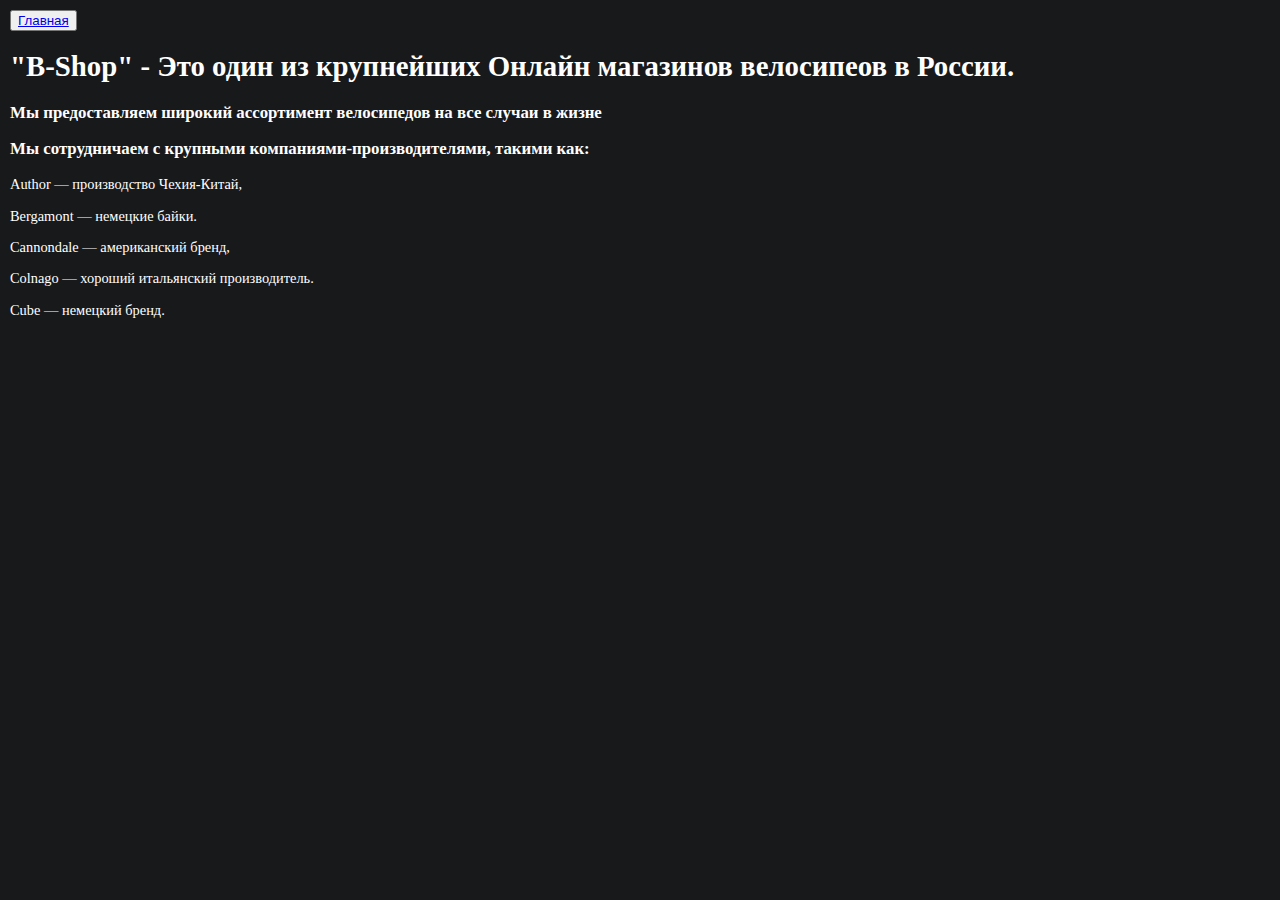
<file: about-us.html>
<!DOCTYPE html>
<html>
	<title>"О нас"</title>
	<link  href="about-us.css" rel="stylesheet">
</head>
<body>
	<button><a href="index.html">Главная</a></button>
<h1>"B-Shop" - Это один из крупнейших Онлайн магазинов велосипеов в России.</h1><p>
<h3>Мы предоставляем широкий ассортимент велосипедов на все случаи в жизне</h3><p>
<h3>Мы сотрудничаем с крупными компаниями-производителями, такими как:</h3> <p>
	<ul></ul>
	<li>Author — производство Чехия-Китай,<p></li>
	<li>Bergamont — немецкие байки.<p></li>
	<li>Cannondale — американский бренд,<p></li>
	<li>Colnago — хороший итальянский производитель.<p></li>
	<li>Cube — немецкий бренд.<p></li>
	</p>
</ul>
</body>
</html>
</file>
<file: about-us.css>
body {
	max-width: 1024px;
	margin: 10px ;
	background-color: #18191B;
	background-image:  url(https://img.redbull.com/images/c_fill,g_auto,w_1500,h_1000/q_auto,f_auto/redbullcom/2018/08/14/9ec30d22-a4a7-435a-bb0b-acbd2bf42089/red-bull-trans-siberian-extreme);
	color:white;
	font-size: .9em;
}
</file>
